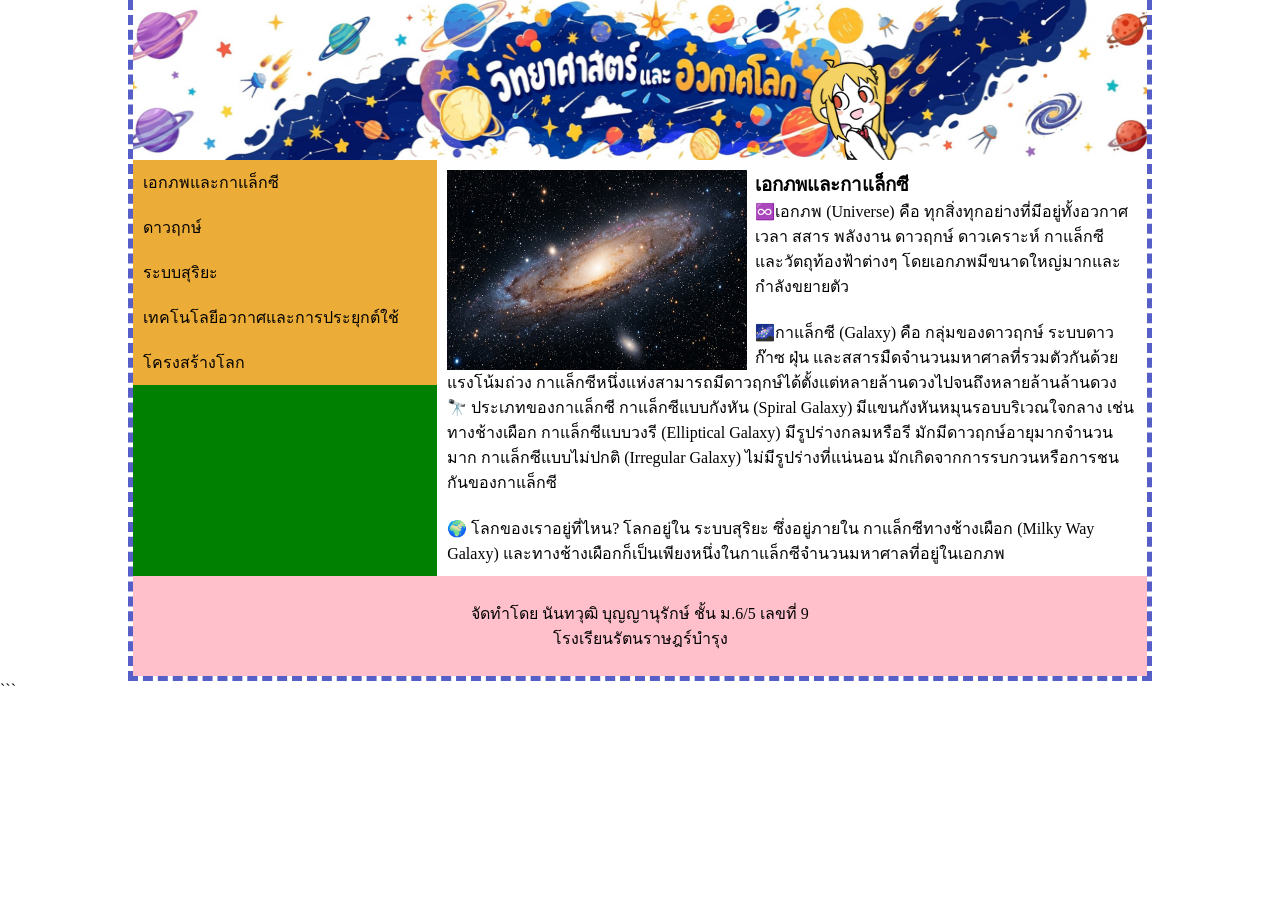
<file: Project-65-Nantawut/index.html>
<!DOCTYPE html>
<html lang="th">
<head>
<meta charset="utf-8">
<link rel="stylesheet" href="mystyle.css">
<title>เอกภพและกาแล็กซี</title>
<style>*{box-sizing: border-box;margin: 0;}
</style>
</head>
<body>
<div class="container">
<header>
</header>
<section>
<nav>
<ul style="list-style-type:none; margin:0; padding:0;">
	<li><a href="index.html">เอกภพและกาแล็กซี</a></li>
	<li><a href="p2.html">ดาวฤกษ์</a></li>
	<li><a href="p3.html">ระบบสุริยะ</a></li>
	<li><a href="p4.html">เทคโนโลยีอวกาศและการประยุกต์ใช้</a></li>
	<li><a href="p5.html">โครงสร้างโลก</a></li>
</ul>
</nav>

        <article>
<img src="images/page1.jpg"
     style="width:300px; height:200px; float:left; margin-right:8px;">

<h1>เอกภพและกาแล็กซี</h1>
<p>♾️เอกภพ (Universe) คือ ทุกสิ่งทุกอย่างที่มีอยู่ทั้งอวกาศ เวลา สสาร พลังงาน ดาวฤกษ์ ดาวเคราะห์ กาแล็กซี และวัตถุท้องฟ้าต่างๆ โดยเอกภพมีขนาดใหญ่มากและกำลังขยายตัว</p>
<p>ㅤ</p>
<p>🌌กาแล็กซี (Galaxy) คือ กลุ่มของดาวฤกษ์ ระบบดาว ก๊าซ ฝุ่น และสสารมืดจำนวนมหาศาลที่รวมตัวกันด้วยแรงโน้มถ่วง กาแล็กซีหนึ่งแห่งสามารถมีดาวฤกษ์ได้ตั้งแต่หลายล้านดวงไปจนถึงหลายล้านล้านดวง<p>

<p>🔭 ประเภทของกาแล็กซี
กาแล็กซีแบบกังหัน (Spiral Galaxy) มีแขนกังหันหมุนรอบบริเวณใจกลาง เช่น ทางช้างเผือก
กาแล็กซีแบบวงรี (Elliptical Galaxy) มีรูปร่างกลมหรือรี มักมีดาวฤกษ์อายุมากจำนวนมาก
กาแล็กซีแบบไม่ปกติ (Irregular Galaxy) ไม่มีรูปร่างที่แน่นอน มักเกิดจากการรบกวนหรือการชนกันของกาแล็กซี </p>

<p>ㅤ</p>
<p> 🌍 โลกของเราอยู่ที่ไหน?

โลกอยู่ใน ระบบสุริยะ ซึ่งอยู่ภายใน กาแล็กซีทางช้างเผือก (Milky Way Galaxy) และทางช้างเผือกก็เป็นเพียงหนึ่งในกาแล็กซีจำนวนมหาศาลที่อยู่ในเอกภพ</p>

        </article>

    </section>

    <footer>
        <p>
            จัดทำโดย นันทวุฒิ บุญญานุรักษ์ ชั้น ม.6/5 เลขที่ 9<br>
            โรงเรียนรัตนราษฎร์บำรุง
        </p>
    </footer>

</div>

</body>
</html>
```
</file>
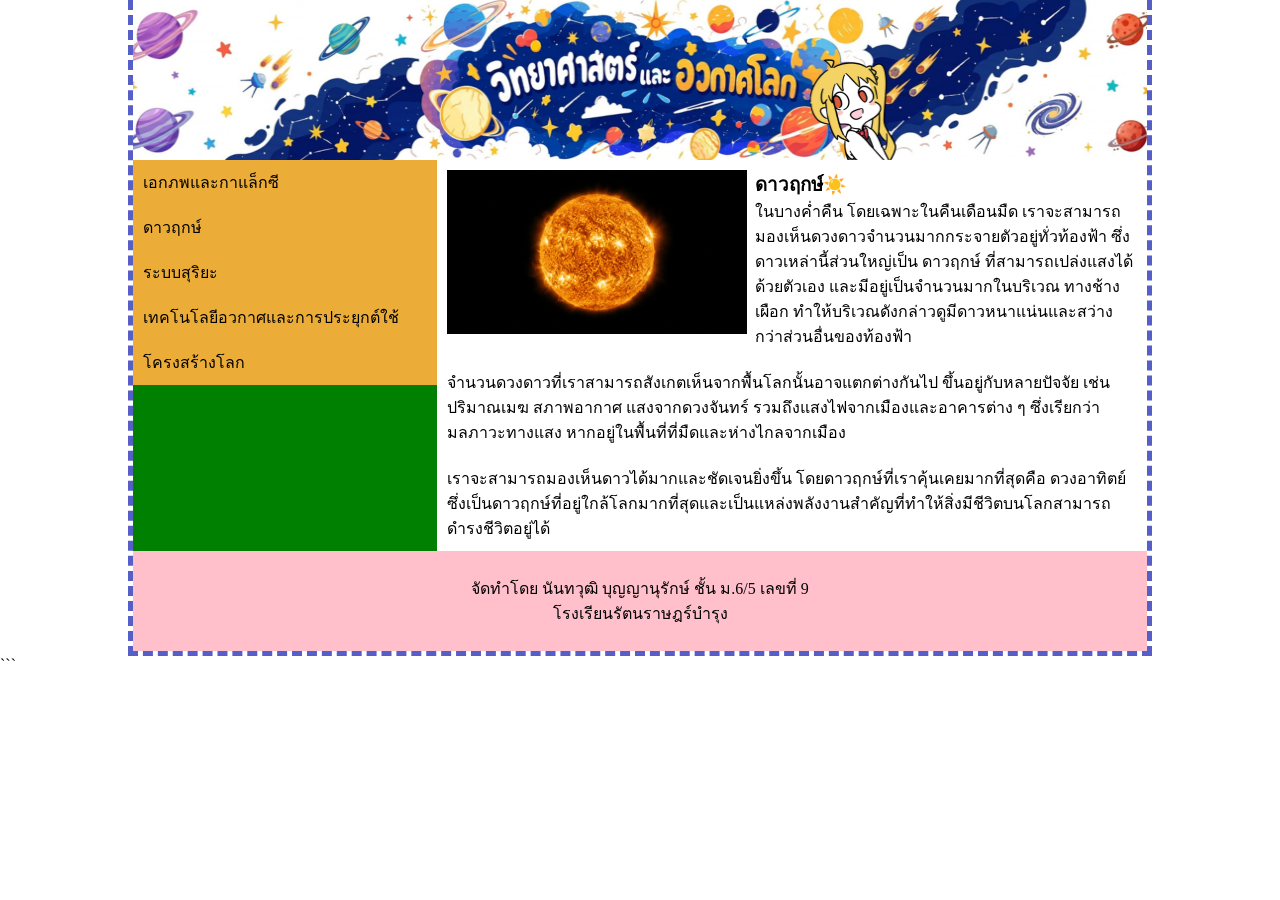
<file: Project-65-Nantawut/p2.html>
<!DOCTYPE html>
<html lang="th">
<head>
<meta charset="utf-8">
<link rel="stylesheet" href="mystyle.css">
<title>ดาวฤกษ์</title>
<style> 
* { 
    box-sizing: border-box; 
    margin: 0; 
} 
</style>
</head>
<body>
<div class="container">
<header>
</header>
<section>
<nav>

            <ul style="list-style-type:none; margin:0; padding:0;">
                <li><a href="index.html">เอกภพและกาแล็กซี</a></li>
                <li><a href="p2.html">ดาวฤกษ์</a></li>
                <li><a href="p3.html">ระบบสุริยะ</a></li>
                <li><a href="p4.html">เทคโนโลยีอวกาศและการประยุกต์ใช้</a></li>
                <li><a href="p5.html">โครงสร้างโลก</a></li>
            </ul>
        </nav>

        <article>
<img src="images/pages2.jpg" style="width:300px;  float:left; margin-right:8px;">

<h1>ดาวฤกษ์☀️</h1>
<p>ในบางค่ำคืน โดยเฉพาะในคืนเดือนมืด เราจะสามารถมองเห็นดวงดาวจำนวนมากกระจายตัวอยู่ทั่วท้องฟ้า ซึ่งดาวเหล่านี้ส่วนใหญ่เป็น ดาวฤกษ์ ที่สามารถเปล่งแสงได้ด้วยตัวเอง และมีอยู่เป็นจำนวนมากในบริเวณ ทางช้างเผือก ทำให้บริเวณดังกล่าวดูมีดาวหนาแน่นและสว่างกว่าส่วนอื่นของท้องฟ้า</p>
<p>ㅤ</p>
<p>จำนวนดวงดาวที่เราสามารถสังเกตเห็นจากพื้นโลกนั้นอาจแตกต่างกันไป ขึ้นอยู่กับหลายปัจจัย เช่น ปริมาณเมฆ สภาพอากาศ แสงจากดวงจันทร์ รวมถึงแสงไฟจากเมืองและอาคารต่าง ๆ ซึ่งเรียกว่า มลภาวะทางแสง หากอยู่ในพื้นที่ที่มืดและห่างไกลจากเมือง</p>
<p>ㅤ</p>
<p>เราจะสามารถมองเห็นดาวได้มากและชัดเจนยิ่งขึ้น โดยดาวฤกษ์ที่เราคุ้นเคยมากที่สุดคือ ดวงอาทิตย์ ซึ่งเป็นดาวฤกษ์ที่อยู่ใกล้โลกมากที่สุดและเป็นแหล่งพลังงานสำคัญที่ทำให้สิ่งมีชีวิตบนโลกสามารถดำรงชีวิตอยู่ได้</p>
        </article>

    </section>

    <footer>
        <p>
            จัดทำโดย นันทวุฒิ บุญญานุรักษ์ ชั้น ม.6/5 เลขที่ 9<br>
            โรงเรียนรัตนราษฎร์บำรุง
        </p>
    </footer>

</div>

</body>
</html>
```
</file>
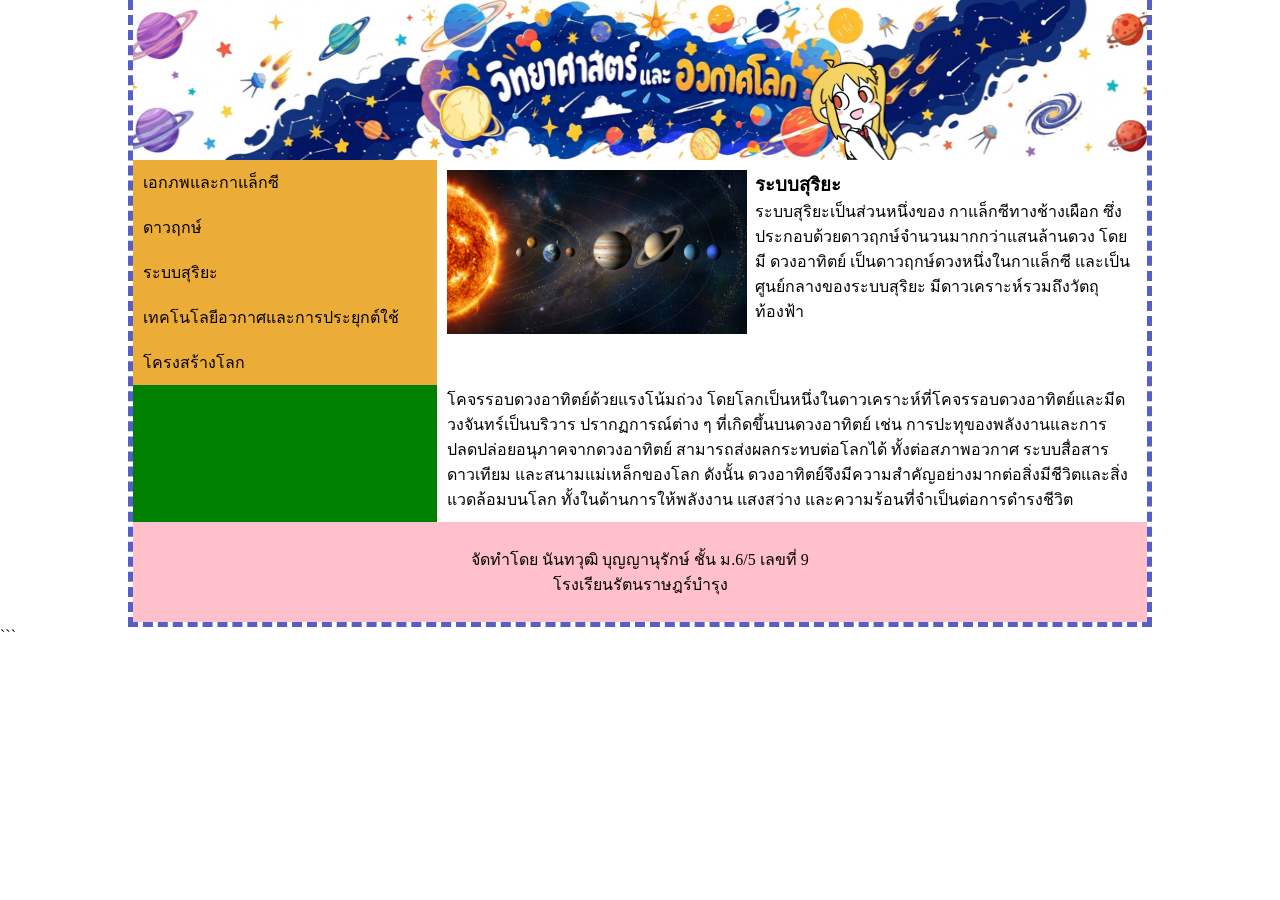
<file: Project-65-Nantawut/p3.html>
<!DOCTYPE html>
<html lang="th">
<head>
<meta charset="utf-8">
<link rel="stylesheet" href="mystyle.css">
<title>ระบบสุริยะ</title>
<style>*{box-sizing: border-box;margin: 0;}
</style>
</head>
<body>
<div class="container">
<header>
</header>
<section>
<nav>

            <ul style="list-style-type:none; margin:0; padding:0;">
                <li><a href="index.html">เอกภพและกาแล็กซี</a></li>
                <li><a href="p2.html">ดาวฤกษ์</a></li>
                <li><a href="p3.html">ระบบสุริยะ</a></li>
                <li><a href="p4.html">เทคโนโลยีอวกาศและการประยุกต์ใช้</a></li>
                <li><a href="p5.html">โครงสร้างโลก</a></li>
            </ul>
        </nav>

        <article>
<img src="images/pages3.jpg" style="width:300px; float:left; margin-right:8px;">

<h1>ระบบสุริยะ</h1>
<p>ระบบสุริยะเป็นส่วนหนึ่งของ กาแล็กซีทางช้างเผือก ซึ่งประกอบด้วยดาวฤกษ์จำนวนมากกว่าแสนล้านดวง โดยมี ดวงอาทิตย์ เป็นดาวฤกษ์ดวงหนึ่งในกาแล็กซี และเป็นศูนย์กลางของระบบสุริยะ มีดาวเคราะห์รวมถึงวัตถุท้องฟ้า</p>
<p>ㅤ</p>
<p>ㅤ</p>
<p>ㅤ</p>
<p>โคจรรอบดวงอาทิตย์ด้วยแรงโน้มถ่วง โดยโลกเป็นหนึ่งในดาวเคราะห์ที่โคจรรอบดวงอาทิตย์และมีดวงจันทร์เป็นบริวาร ปรากฏการณ์ต่าง ๆ ที่เกิดขึ้นบนดวงอาทิตย์ เช่น การปะทุของพลังงานและการปลดปล่อยอนุภาคจากดวงอาทิตย์ สามารถส่งผลกระทบต่อโลกได้ ทั้งต่อสภาพอวกาศ ระบบสื่อสาร ดาวเทียม และสนามแม่เหล็กของโลก ดังนั้น ดวงอาทิตย์จึงมีความสำคัญอย่างมากต่อสิ่งมีชีวิตและสิ่งแวดล้อมบนโลก ทั้งในด้านการให้พลังงาน แสงสว่าง และความร้อนที่จำเป็นต่อการดำรงชีวิต</p>

        </article>

    </section>

    <footer>
        <p>
            จัดทำโดย นันทวุฒิ บุญญานุรักษ์ ชั้น ม.6/5 เลขที่ 9<br>
            โรงเรียนรัตนราษฎร์บำรุง
        </p>
    </footer>

</div>

</body>
</html>
```
</file>
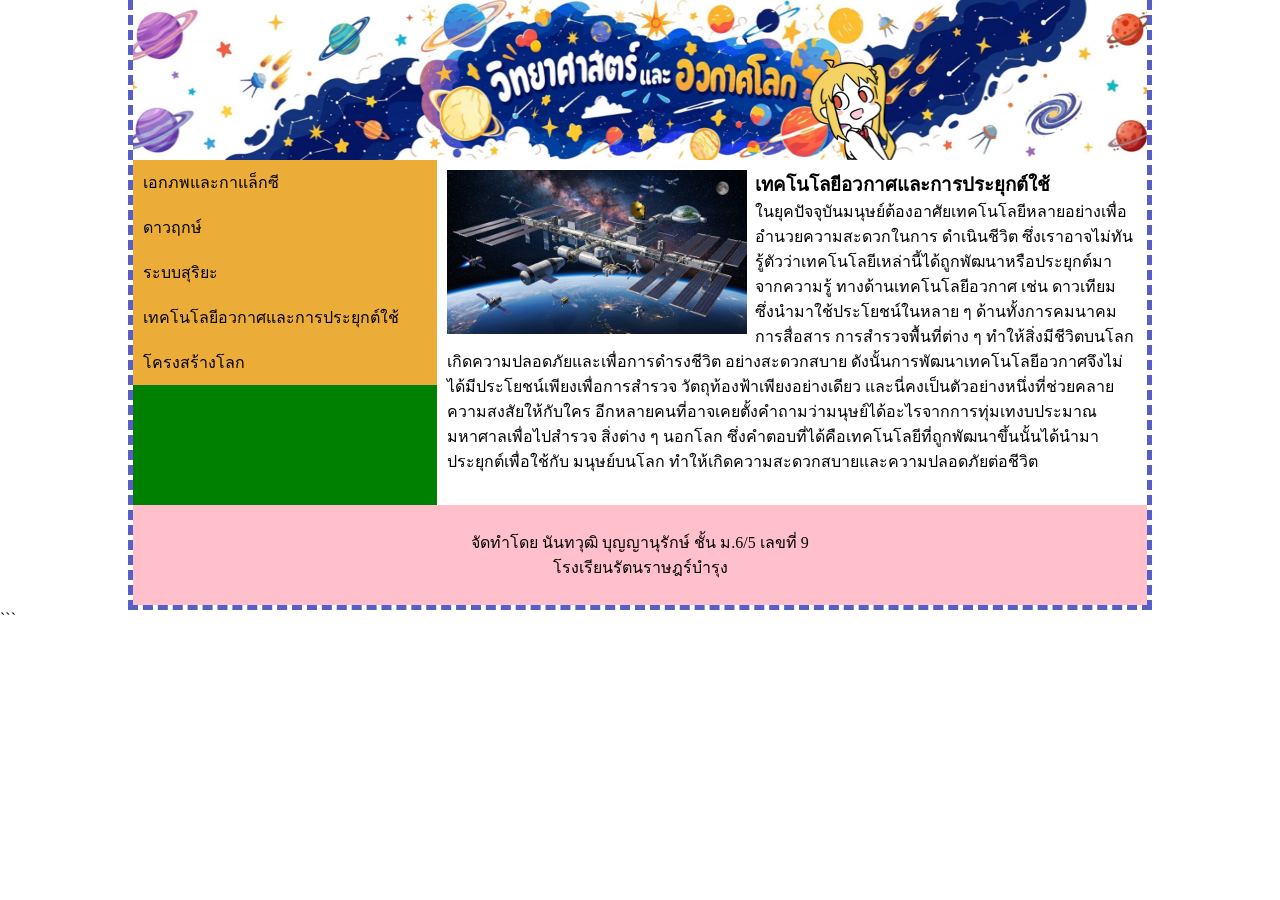
<file: Project-65-Nantawut/p4.html>
<!DOCTYPE html>
<html lang="th">
<head>
<meta charset="utf-8">
<link rel="stylesheet" href="mystyle.css">
<title>เทคโนโลยีอวกาศและการประยุกต์ใช้</title>
<style>*{box-sizing: border-box;margin: 0;}
</style>
</head>
<body>
<div class="container">
<header>
</header>
<section>
<nav>
            <ul style="list-style-type:none; margin:0; padding:0;">
                <li><a href="index.html">เอกภพและกาแล็กซี</a></li>
                <li><a href="p2.html">ดาวฤกษ์</a></li>
                <li><a href="p3.html">ระบบสุริยะ</a></li>
                <li><a href="p4.html">เทคโนโลยีอวกาศและการประยุกต์ใช้</a></li>
                <li><a href="p5.html">โครงสร้างโลก</a></li>
            </ul>
        </nav>

        <article>
<img src="images/pages4.jpg" style="width:300px; float:left; margin-right:8px;">

<h1>เทคโนโลยีอวกาศและการประยุกต์ใช้</h1>
<p>ในยุคปัจจุบันมนุษย์ต้องอาศัยเทคโนโลยีหลายอย่างเพื่ออำนวยความสะดวกในการ ดำเนินชีวิต ซึ่งเราอาจไม่ทันรู้ตัวว่าเทคโนโลยีเหล่านี้ได้ถูกพัฒนาหรือประยุกต์มาจากความรู้ ทางด้านเทคโนโลยีอวกาศ เช่น ดาวเทียม ซึ่งนำมาใช้ประโยชน์ในหลาย ๆ ด้านทั้งการคมนาคม การสื่อสาร การสำรวจพื้นที่ต่าง ๆ ทำให้สิ่งมีชีวิตบนโลกเกิดความปลอดภัยและเพื่อการดำรงชีวิต อย่างสะดวกสบาย ดังนั้นการพัฒนาเทคโนโลยีอวกาศจึงไม่ได้มีประโยชน์เพียงเพื่อการสำรวจ วัตถุท้องฟ้าเพียงอย่างเดียว และนี่คงเป็นตัวอย่างหนึ่งที่ช่วยคลายความสงสัยให้กับใคร อีกหลายคนที่อาจเคยตั้งคำถามว่ามนุษย์ได้อะไรจากการทุ่มเทงบประมาณมหาศาลเพื่อไปสำรวจ สิ่งต่าง ๆ นอกโลก ซึ่งคำตอบที่ได้คือเทคโนโลยีที่ถูกพัฒนาขึ้นนั้นได้นำมาประยุกต์เพื่อใช้กับ มนุษย์บนโลก ทำให้เกิดความสะดวกสบายและความปลอดภัยต่อชีวิต</p>
<p>ㅤ</p>
        </article>

    </section>

    <footer>
        <p>
            จัดทำโดย นันทวุฒิ บุญญานุรักษ์ ชั้น ม.6/5 เลขที่ 9<br>
            โรงเรียนรัตนราษฎร์บำรุง
        </p>
    </footer>

</div>

</body>
</html>
```
</file>
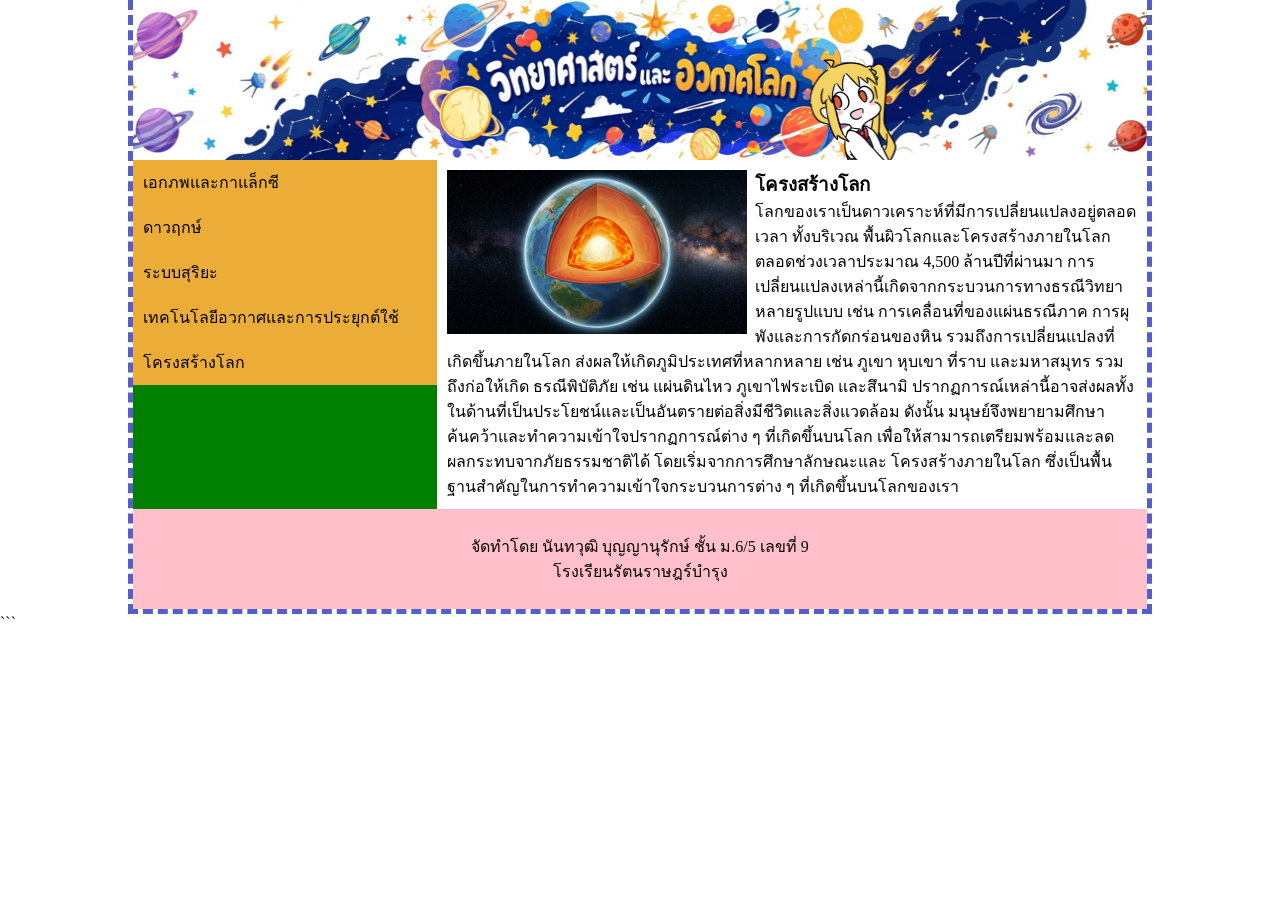
<file: Project-65-Nantawut/p5.html>
<!DOCTYPE html>
<html lang="th">
<head>
<meta charset="utf-8">
<link rel="stylesheet" href="mystyle.css">
<title>โครงสร้างโลก</title>
<style>*{box-sizing: border-box;margin: 0;}
</style>
</head>
<body>
<div class="container">
<header>
</header>
<section>
<nav>
            <ul style="list-style-type:none; margin:0; padding:0;">
                <li><a href="index.html">เอกภพและกาแล็กซี</a></li>
                <li><a href="p2.html">ดาวฤกษ์</a></li>
                <li><a href="p3.html">ระบบสุริยะ</a></li>
                <li><a href="p4.html">เทคโนโลยีอวกาศและการประยุกต์ใช้</a></li>
                <li><a href="p5.html">โครงสร้างโลก</a></li>
            </ul>
        </nav>

        <article>
<img src="images/pages5.jpg" style="width:300px; float:left; margin-right:8px;">

<h1>โครงสร้างโลก</h1>
<p>โลกของเราเป็นดาวเคราะห์ที่มีการเปลี่ยนแปลงอยู่ตลอดเวลา ทั้งบริเวณ พื้นผิวโลกและโครงสร้างภายในโลก ตลอดช่วงเวลาประมาณ 4,500 ล้านปีที่ผ่านมา การเปลี่ยนแปลงเหล่านี้เกิดจากกระบวนการทางธรณีวิทยาหลายรูปแบบ เช่น การเคลื่อนที่ของแผ่นธรณีภาค การผุพังและการกัดกร่อนของหิน รวมถึงการเปลี่ยนแปลงที่เกิดขึ้นภายในโลก ส่งผลให้เกิดภูมิประเทศที่หลากหลาย เช่น ภูเขา หุบเขา ที่ราบ และมหาสมุทร รวมถึงก่อให้เกิด ธรณีพิบัติภัย เช่น แผ่นดินไหว ภูเขาไฟระเบิด และสึนามิ ปรากฏการณ์เหล่านี้อาจส่งผลทั้งในด้านที่เป็นประโยชน์และเป็นอันตรายต่อสิ่งมีชีวิตและสิ่งแวดล้อม ดังนั้น มนุษย์จึงพยายามศึกษาค้นคว้าและทำความเข้าใจปรากฏการณ์ต่าง ๆ ที่เกิดขึ้นบนโลก เพื่อให้สามารถเตรียมพร้อมและลดผลกระทบจากภัยธรรมชาติได้ โดยเริ่มจากการศึกษาลักษณะและ โครงสร้างภายในโลก ซึ่งเป็นพื้นฐานสำคัญในการทำความเข้าใจกระบวนการต่าง ๆ ที่เกิดขึ้นบนโลกของเรา</p>

        </article>

    </section>

    <footer>
        <p>
            จัดทำโดย นันทวุฒิ บุญญานุรักษ์ ชั้น ม.6/5 เลขที่ 9<br>
            โรงเรียนรัตนราษฎร์บำรุง
        </p>
    </footer>

</div>

</body>
</html>
```
</file>
<file: Project-65-Nantawut/mystyle.css>
* {
    box-sizing: border-box;
    margin: 0;
    padding: 0;
}
body {
    background-image: url("images/OtonoseKanade.gif");
    
}

.container {
    width: 1024px;
    margin: 0 auto;
    border-style: dashed;
    border-width: 0px 5px 5px 5px;
    border-color: #565fc8 #565fc8 #565fc8 #565fc8;
}
header {
    background-image: url("images/header.png");
    height: 160px;
    background-size: 100% 100%;
    background-repeat: repeat;
}

section {
    display: flex;
}

nav {
    background-color: green;
    width: 30%;
}

article {
    background-color: white;
    width: 70%;
    padding: 10px;
}

footer {
    background-color: pink;
    text-align: center;
    padding: 25px;
}

a:link {
    color: black;
    text-decoration: none;
    background-color: #EBAC38;
    display: block;
    width: 100%;
    padding: 10px;
}

a:visited {
    color: black;
}

a:hover {
    color: redx;
    background-color: #92F58C;
}

a:active {
    color: blue;
}
</file>
